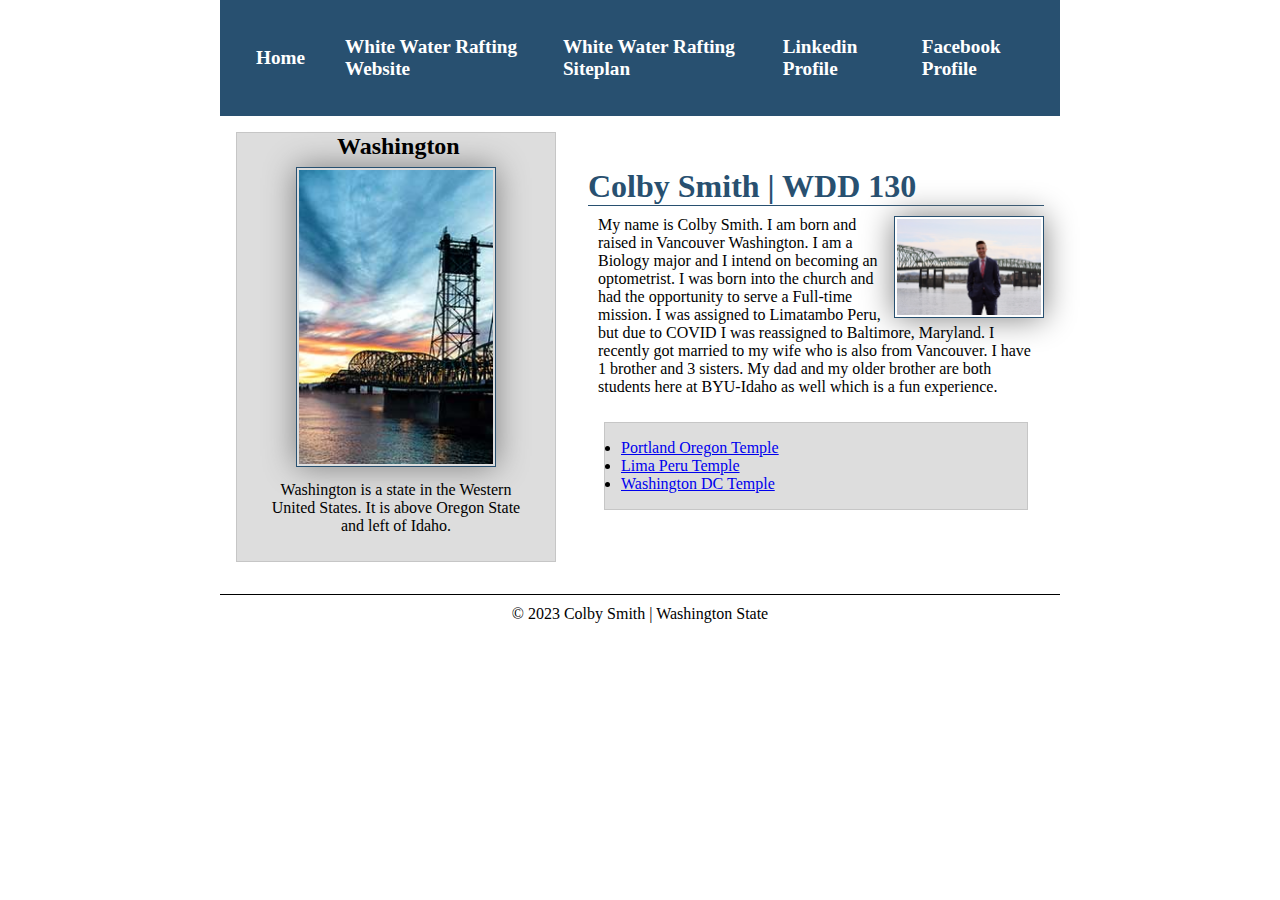
<file: index.html>
<!DOCTYPE html>
<html lang="en-US">
  <head>
    <meta charset="UTF-8">
    <meta name="viewport" content="width=device-width, initial-scale=1.0">
    <title>Colby Smith | WDD130</title>
    <meta
      name="description"
      content="This page is all about who Colby Smith is, my interests, and my family">
    <meta name="author" content="Colby Smith">

    <link rel="stylesheet" type="text/css" href="styles/styles.css">
  </head>
  <body>
    <header>
      <nav>
        <a href="#">Home</a>
        <a href="wwr/">White Water Rafting Website</a>
        <a href="wwr/site-plan-rafting.html">White Water Rafting Siteplan</a>
        <a href="https://www.linkedin.com" target="_blank">Linkedin Profile</a>
        <a href="https://www.facebook.com/profile.php?id=100044283158958" target="_blank">Facebook Profile</a>
      </nav>
    </header>
    <div class="grid">
    <main>
      <h1>Colby Smith | WDD 130</h1>
      <img src="images/profile.jpg" alt="Colby Smith" width="200">
      <p>
        My name is Colby Smith. I am born and raised in Vancouver Washington. I
        am a Biology major and I intend on becoming an optometrist. I was born
        into the church and had the opportunity to serve a Full-time mission. I
        was assigned to Limatambo Peru, but due to COVID I was reassigned to
        Baltimore, Maryland. I recently got married to my wife who is also from
        Vancouver. I have 1 brother and 3 sisters. My dad and my older brother
        are both students here at BYU-Idaho as well which is a fun experience.
      </p>
      <div class="box">
        <ul>
          <li><a href="https://www.churchofjesuschrist.org/temples/details/portland-oregon-temple" target="_blank">Portland Oregon Temple</a></li>
          <li><a href="https://www.churchofjesuschrist.org/temples/details/lima-peru-temple" target="_blank">Lima Peru Temple</a></li>
          <li><a href="https://www.churchofjesuschrist.org/temples/details/washington-d.c.-temple" target="_blank">Washington DC Temple</a></li>
        </ul>
    </div>
    </main>
    <aside class="box">
      <h2>Washington</h2>      
      <br>
      <img src="images/washington-bridge.jpg" alt="Washington landscape" width="200">
      <p>
        Washington is a state in the Western United States. It is above Oregon
        State and left of Idaho.
      </p>
    </aside>
    </div>
    <footer>
      <p>&copy; 2023 Colby Smith | Washington State</p>
    </footer>
  </body>
  <!--This page was last updated on May, 4th 2023-->
</html>
</file>
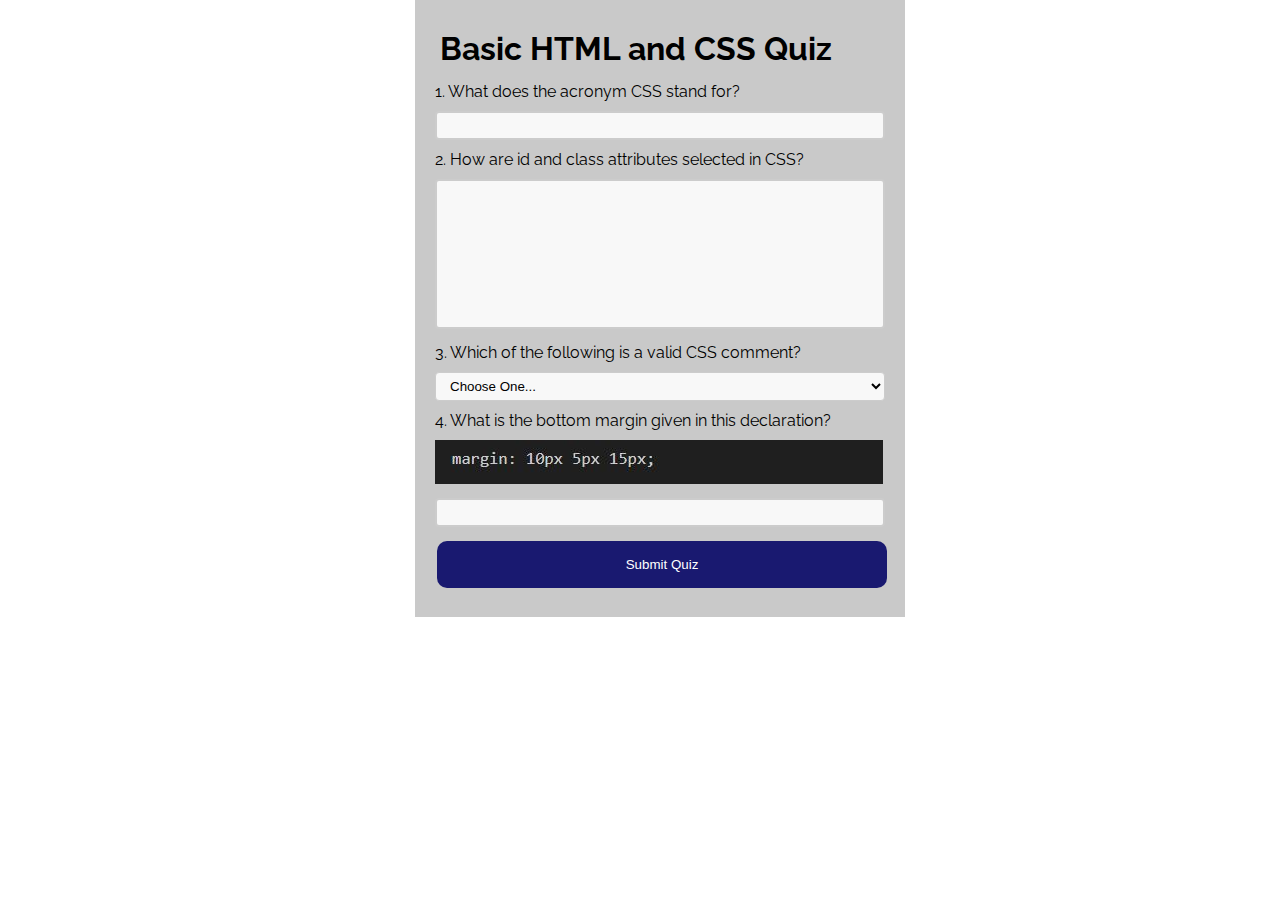
<file: quiz.html>
<!DOCTYPE html>
<html lang="en">
  <head>
    <meta charset="UTF-8">
    <meta http-equiv="X-UA-Compatible" content="IE=edge">
    <meta name="viewport" content="width=device-width, initial-scale=1.0">
    <meta
      name="description"
      content="WDD-130 Quiz Assignment - Online quiz about HTML and CSS">
    <meta name="author" content="Colby Smith">
    <link rel="stylesheet" type="text/css" href="styles/quiz.css">
    <title>Quiz Assignment - HTML | CSS Guiz</title>
  </head>
  <body>
    <div class="container">
      <div><h1>Basic HTML and CSS Quiz</h1></div>
      <form action="/">
        <div>
          <label for="acronym">1. What does the acronym CSS stand for?</label>
        </div>

        <div><input type="text" id="q1" name="q1"></div>

        <div>
          <label for="attributes">2. How are id and class attributes selected in CSS?</label>
        </div>

        <div><textarea id="q2" name="q2"></textarea></div>

        <div>
          <label for="comment">3. Which of the following is a valid CSS comment?</label>
        </div>

        <div>
          <select id="q3" name="q3">
            <option value="" selected disabled>Choose One...</option>
            <option value="/* */">/* */</option>
            <option value="//">//</option>
            <option value="#">#</option>
            <option value="All of the above">All of the above</option>
          </select>
        </div>

        <div>
          <label for="declaration">4. What is the bottom margin given in this declaration?</label>
        </div>

        <div><img src="images/screen.jpg" alt="CSS example"></div>

        <div><input type="number" id="q4" name="q4" min="1" max="9"></div>

        <div><button class="submit" type="submit">Submit Quiz</button></div>
      </form>
    </div>
  </body>
</html>
</file>
<file: styles/styles.css>
* {
  margin: 0;
  padding: 0;
  box-sizing: border-box;
}

header, .grid, footer {
  max-width: 840px;
  margin: 0 auto;
}

nav {
  background-color: rgb(40, 80, 112);
  padding: 1rem;
  display: flex;
  justify-content: space-evenly;
  align-items: center;
}

nav a {
  display: block;
  color: white;
  padding: 20px;
  text-decoration: none;
  font-size: 1.2rem;
  font-weight: 700;
}

h1 {
  color: rgb(40, 80, 112);
  border-bottom: 1px solid  rgb(40, 80, 112);
}

img {
  width: 150px;
  height: auto;
  border: 1px solid rgb(40, 80, 112);
  padding: 2px;
  box-shadow: 0 0 30px gray;
}

.grid {
  display: grid;
  align-items: center;
	justify-content: center;
}

main {
  grid-column: 2/3;
  margin: 1rem;
}

aside {
  margin: 1em;
  border: 1px solid rgba(0, 0, 0, 0.2);
  padding: 1em;
  background-color: #eee;
  color: #333;
  width: 20em;
  position: relative;
  text-align: center;
  grid-column: 1/2;
  grid-row: 1/2;
  align-items: center;
}

aside h2 {
  position: absolute;
  top: 0px;
  left: 100px;
}

aside img {
  width: 200px;
  height: auto;
}

main img {
  width: 150px;
  height: auto;
  float: right;
  margin-top: 10px;
}

p {
  padding: 10px;
}

footer {
  margin-top: 1em;
  border-top: 1px solid #000;
  text-align: center;
}



/* Class Selectors */
.box {
  margin: 1rem;
  border: 1px solid rgba(0, 0, 0, 0.1);
  padding: 1rem;
  background-color: #ddd;
  color: #000;
}
</file>
<file: styles/quiz.css>
@import url("https://fonts.googleapis.com/css2?family=Montserrat&family=Raleway:ital,wght@1,700&display=swap");

body {
    max-width: 450px;
    margin: 0px auto;
    font-family: "Raleway", Verdana, sans-serif;
  }

  h1 {
    margin: 5px;
  }

.container {
    width: 450px;
    background-color: #c9c9c9;
    padding: 20px;
}

input[type=text], [type=number] {
    width:100%;
    padding: 5px 10px;
    box-sizing: border-box;
    border: 2px solid #ccc;
    border-radius: 4px;
    background-color: #f8f8f8;
}

textarea {
    width: 100%;
    height: 150px;
    padding: 5px 10px;
    box-sizing: border-box;
    border: 2px solid #ccc;
    border-radius: 4px;
    background-color: #f8f8f8;
    resize: none;
  }

select{
    width: 100%;
    padding: 5px 10px;
    border: 1px solid #ccc;
    border-radius: 4px;
    background-color: #f8f8f8;
    resize: vertical;
  }


  .submit {
    background-color:midnightblue;
    width: 100%;
    border: none;
    color: white;
    padding: 16px 32px;
    text-decoration: none;
    margin: 4px 2px;
    cursor: pointer;
    border-radius: 10px;
  }

  div {
    padding: 5px 0px;
  }
</file>
